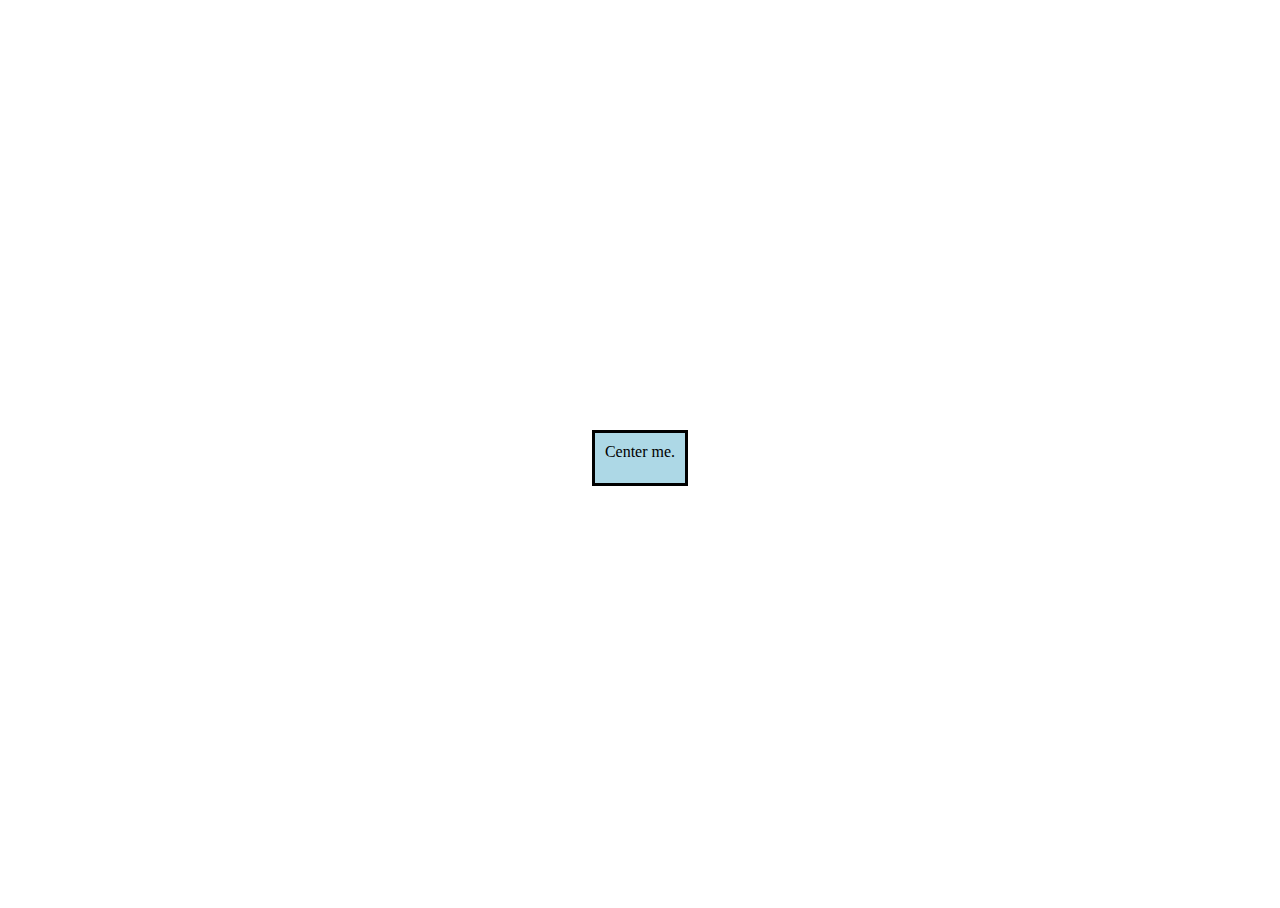
<file: soal_2/index.html>
<!DOCTYPE html>
<html lang="en">

<head>
    <meta charset="UTF-8">
    <meta name="viewport" content="width=device-width, initial-scale=1.0">
    <title>latihan Flexbox 2</title>
    <link rel="stylesheet" href="style1.css">
</head>

<body>
    <div class="container">
        <div class="child">Center me.</div>
    </div>
</body>

</html>
</file>
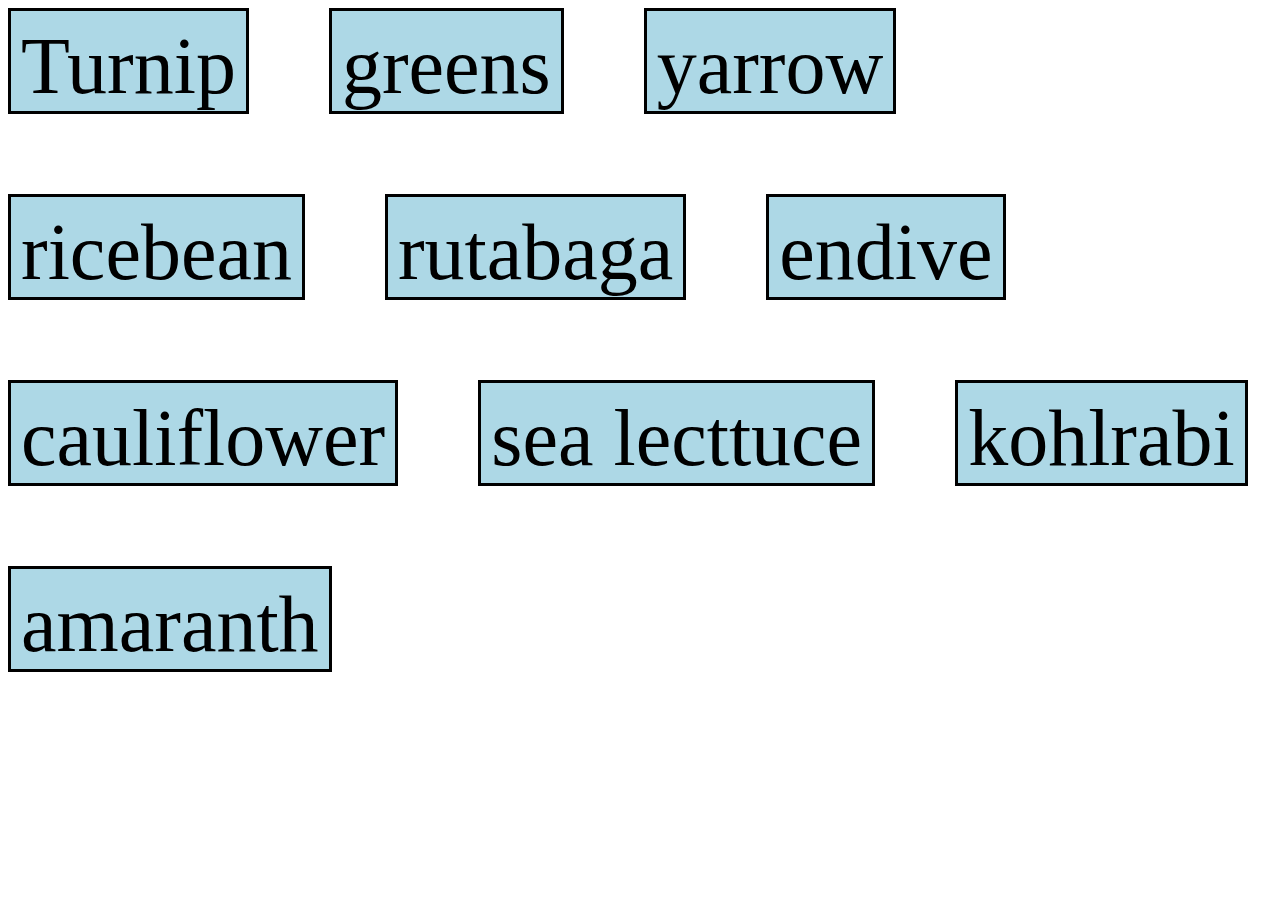
<file: soal_3/index.html>
<!DOCTYPE html>
<html lang="en">

<head>
    <meta charset="UTF-8">
    <meta name="viewport" content="width=device-width, initial-scale=1.0">
    <title>Document</title>
    <link rel="stylesheet" href="style2.css">
</head>

<body>
    </ul>
    <div class="container">
        <div class="home">Turnip</div>
        <div class="home">greens</div>
        <div class="home">yarrow</div>
        <div class="home">ricebean</div>
        <div class="home">rutabaga</div>
        <div class="home">endive</div>
        <div class="home">cauliflower</div>
        <div class="home">sea lecttuce</div>
        <div class="home">kohlrabi</div>
        <div class="home">amaranth</div>
    </div>
    </ul>
</body>

</html>
</file>
<file: soal_2/style1.css>
html,
body {
    height: 100%;
}

.container {
    display: flex;
    justify-content: center;
    align-items: center;
    height: 100%;
}

.child {
    display: inline-block;
    width: 100x;
    height: 30px;
    background-color: lightblue;
    border: 3px solid black;
    padding: 10px;
}
</file>
<file: soal_3/style2.css>
.container {
    display: flex;
    flex-wrap: wrap;
    gap: 5em;
}

.home {
    display: inline-block;
    width: fit-content;
    height: 80px;
    width: 150;
    background-color: lightblue;
    border: 3px solid black;
    padding: 10px;
    font-size: 5rem;
}
</file>
